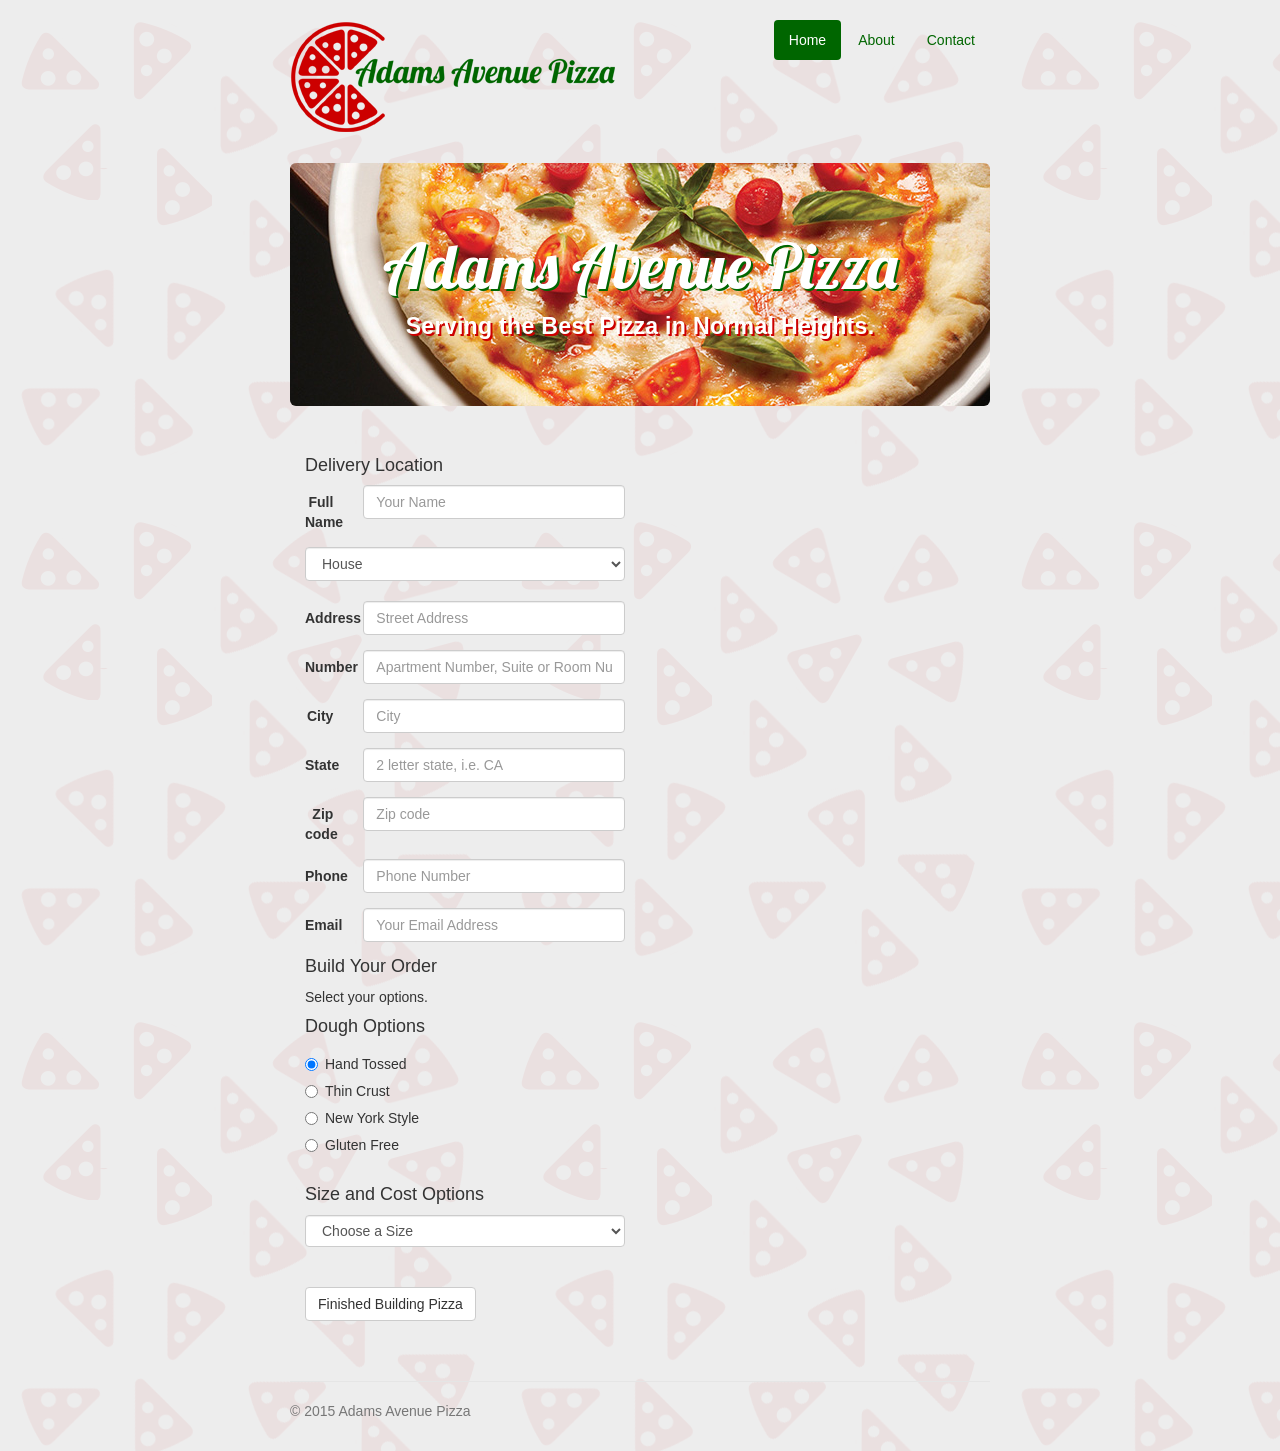
<file: index.html>
<!DOCTYPE html>
<html lang="en">
  <head>
    <meta charset="utf-8">
    <meta http-equiv="X-UA-Compatible" content="IE=edge">
    <meta name="viewport" content="width=device-width, initial-scale=1">
    <!-- The above 3 meta tags *must* come first in the head; any other head content must come *after* these tags -->
    <meta name="description" content="">
    <meta name="author" content="">
    <link rel="icon" href="favicon.ico">

    <title>Pizza Order Form</title>

    <!-- Bootstrap core CSS -->
    <link href="css/bootstrap.min.css" rel="stylesheet">

    <!-- Custom styles for this template -->
    <link href="css/jumbotron-narrow.css" rel="stylesheet">
    <link href="css/pizza.css" rel="stylesheet">
    
    <!-- Google Fonts -->
    <link href="https://fonts.googleapis.com/css?family=Lobster" rel="stylesheet" type="text/css">
    
    <!-- Just for debugging purposes. Don"t actually copy these 2 lines! -->
    <!--[if lt IE 9]><script src="../../assets/js/ie8-responsive-file-warning.js"></script><![endif]-->
<!--    <script src="assets/js/ie-emulation-modes-warning.js"></script>    -->

    <!-- HTML5 shim and Respond.js for IE8 support of HTML5 elements and media queries -->
    <!--[if lt IE 9]>
      <script src="https://oss.maxcdn.com/html5shiv/3.7.2/html5shiv.min.js"></script>
      <script src="https://oss.maxcdn.com/respond/1.4.2/respond.min.js"></script>
    <![endif]-->
  </head>

<body>
    <div class="container">
      <div class="header clearfix">
        <nav>
          <ul class="nav nav-pills pull-right">
            <li role="presentation" class="active"><a href="#">Home</a></li>
            <li role="presentation"><a href="#">About</a></li>
            <li role="presentation"><a href="#">Contact</a></li>
          </ul>
        </nav>
     <img src="images/AdamsAvenuePizza.png" alt="Adams Avenue Pizza logo">
      </div>

      <div class="jumbotron">
        <h1>Adams Avenue Pizza</h1>
        <p class="lead">Serving the Best Pizza in Normal Heights.</p>
      </div>
      
      <div class="row marketing">
        <div class="col-lg-6">
          <h4>Delivery Location</h4>
                 
<form id="pizza" class="form-horizontal" name="pizzaForm">
       
  <div class="form-group">
    <label for="name" class="col-sm-2 control-label">Full Name</label>
    <div class="col-sm-10">
      <input type="text" name="name" class="form-control" id="name" placeholder="Your Name">
    </div>
  </div>
      
<select id="location" name="form_select" class="form-control">
  <option value="house">House</option>
  <option value="apartment">Apartment</option>
  <option value="business">Business</option>
  <option value="campus">Campus</option>
  <option value="hotel">Hotel</option>
  <option value="dorm">Dorm</option>
  <option value="other">Other</option>
</select> 
  <br>
          
  <div id="otherlocation" style="display: none;" class="form-group">
    <label for="otherloc" class="col-sm-2 control-label">Other</label>
    <div class="col-sm-10">
      <input type="text" class="form-control" id="otherloc" placeholder="Other type of location">
    </div>
  </div>                    

  <div class="form-group">
    <label for="street" class="col-sm-2 control-label">Address</label>
    <div class="col-sm-10">
      <input type="text" name="street" class="form-control" id="street" placeholder="Street Address">
    </div>
  </div>
      
  <div class="form-group">
    <label for="number" class="col-sm-2 control-label">Number</label>
    <div class="col-sm-10">
      <input type="text" name="number" class="form-control" id="number" placeholder="Apartment Number, Suite or Room Number">
    </div>
  </div> 
       
  <div class="form-group">
    <label for="city" class="col-sm-2 control-label">City</label>
    <div class="col-sm-10">
      <input type="text" name="city" class="form-control" id="city" placeholder="City">
    </div>
  </div>                                                                                      
       
  <div class="form-group">
    <label for="state" class="col-sm-2 control-label">State</label>
    <div class="col-sm-10">
      <input type="text" class="form-control" id="state" placeholder="2 letter state, i.e. CA">
    </div>
  </div>
      
  <div class="form-group">
    <label for="zipcode" class="col-sm-2 control-label">Zip code</label>
    <div class="col-sm-10">
      <input type="text" class="form-control" id="zipcode" placeholder="Zip code">
    </div>
  </div>               
               
  <div class="form-group">
    <label for="phone" class="col-sm-2 control-label">Phone</label>
    <div class="col-sm-10">
      <input type="text" class="form-control" id="phone" placeholder="Phone Number">
    </div>
  </div>   
              
  <div class="form-group">
    <label for="email" class="col-sm-2 control-label">Email</label>
    <div class="col-sm-10">
      <input type="email" class="form-control" id="email" placeholder="Your Email Address">
    </div>
  </div> 
  
    <h4>Build Your Order</h4>
    <p>Select your options.</p>
    
<div id="totalPrice"></div>

<h4>Dough Options</h4>
<div class="radio">
  <label>
    <input type="radio" name="dough" id="handTossed" value="handTossed" checked>
    Hand Tossed
  </label>
</div>
<div class="radio">
  <label>
    <input type="radio" name="dough" id="thinCrust" value="thinCrust">
    Thin Crust
  </label>
</div>
<div class="radio">
  <label>
    <input type="radio" name="dough" id="newYork" value="newYork">
    New York Style
  </label>
     </div>
<div class="radio">
  <label>
    <input type="radio" name="dough" id="glutenFree" value="glutenFree">
    Gluten Free
  </label>  
  </div>
  <br> 
  
<h4>Size and Cost Options</h4>

<select id="theCrust" class="form-control" name="theCrust" size="1">
<option value="0">Choose a Size</option>
<option value="9.99">Small ($9.99)</option>
<option value="12.99">Medium ($12.99)</option>
<option value="14.99">Large ($14.99)</option>
</select>

<!--<select id="sizeOptions" class="form-control"></select>-->
<br>

<div id="extras">
<h4>Cheese Options</h4>
<select id="cheese" class="form-control" name="cheese">
  <option value="light">Light: no charge</option>
  <option value="normal" selected>Normal: no charge</option>
  <option value="extra">Extra: + $2.99</option>
  <option value="double">Double: + $3.99</option>
</select>
<br>

<h4>Sauce Options</h4>
<select id="sauce" class="form-control" name="sauce">
  <option value="regularTom" selected>Regular Tomato: no charge</option>
  <option value="heartyTom">Hearty Tomato: + $.99</option>
  <option value="bbq">BBQ Sauce: + $1.99</option>
</select>
<br>
    
<h4>Topping Options</h4>
<p>Each topping is $.99 extra.</p>

<div id="toppings">

<div class="checkbox">
  <label>
    <input type="checkbox" id="pepperoni" name="topping" value="pepperoni">
    Pepperoni
  </label>
</div>
<div class="checkbox">
  <label>
    <input type="checkbox" id="sausage" name="topping" value="sausage">
    Sausage
  </label>
</div>
<div class="checkbox">
  <label>
    <input type="checkbox" id="ham" name="topping"  value="ham">
    Ham
  </label>
</div>
<div class="checkbox">
  <label>
    <input type="checkbox" id="bacon" name="topping"  value="bacon">
    Bacon
  </label>
</div>
<div class="checkbox">
  <label>
    <input type="checkbox" id="salami" name="topping"  value="salami">
    Salami
  </label>
</div>
<div class="checkbox">
  <label>
    <input type="checkbox" id="peppers" name="topping" value="peppers"/>
    Peppers
  </label>
</div>
<div class="checkbox">
  <label>
    <input type="checkbox" id="olives" name="topping" value="olives">
    Olives
  </label>
</div>
<div class="checkbox">
  <label>
    <input type="checkbox" id="jalapenos" name="topping" value="jalapenos">
    Jalapenos
  </label>
</div> 
<div class="checkbox">
  <label>
    <input type="checkbox" id="mushrooms" name="topping" value="mushrooms">
    Mushrooms
  </label>
</div>        
<div class="checkbox">
  <label>
    <input type="checkbox" id="pineapple" name="topping" value="pineapple">
    Pineapple
  </label>
</div>        
<div class="checkbox">
  <label>
    <input type="checkbox" id="onion" name="topping" value="onion">
    Onion
  </label>
</div>
</div>  
<!--end toppings div-->

</div>
<!--end extras div-->
<br>       

<button id="finishedBuilding" type="button" class="btn btn-default">Finished Building Pizza</button>

 <br><br>
 
<div id="billingInfo"> 
<h4>Billing Information</h4>
<input type="checkbox" id="billing" name="same-info" value="same-info"> Same as delivery information
<br><br>
       
 <div class="form-group">
    <label for="billingName" class="col-sm-2 control-label">Full Name</label>
    <div class="col-sm-10">
      <input type="text" name="billingName" class="form-control" id="billingName" placeholder="Your Name">
    </div>
  </div>      
       
<div class="form-group">
    <label for="billingStreet" class="col-sm-2 control-label">Address</label>
    <div class="col-sm-10">
      <input type="text" class="form-control" id="billingStreet" placeholder="Street Address">
    </div>
  </div>
      
  <div class="form-group">
    <label for="billingNumber" class="col-sm-2 control-label">Number</label>
    <div class="col-sm-10">
      <input type="text" class="form-control" id="billingNumber" placeholder="Apartment Number, Suite or Room Number">
    </div>
  </div> 
       
  <div class="form-group">
    <label for="billingCity" class="col-sm-2 control-label">City</label>
    <div class="col-sm-10">
      <input type="text" class="form-control" id="billingCity" placeholder="City">
    </div>
  </div>                                                                                      
       
  <div class="form-group">
    <label for="billingState" class="col-sm-2 control-label">State</label>
    <div class="col-sm-10">
      <input type="text" class="form-control" id="billingState" placeholder="2 letter state, i.e. CA">
    </div>
  </div>
      
  <div class="form-group">
    <label for="billingZip" class="col-sm-2 control-label">Zip code</label>
    <div class="col-sm-10">
      <input type="text" class="form-control" id="billingZip" placeholder="Zip code">
    </div>
  </div>               
		
<h4>Card details</h4>
  <div class="form-group">
    <label for="cardNumber" class="col-sm-2 control-label">CC No.</label>
    <div class="col-sm-10">
      <input type="text" class="form-control" id="cardNumber" placeholder="Credit Card Number">
    </div>
    <div id="invalidCard">
    </div>
    <div id="cardVendor"></div>
    
  </div>  
  <br><br>		
		
  <div class="form-group">
    <label for="cvc" class="col-sm-2 control-label">CVC Code</label>
    <div class="col-sm-10">
      <input type="text" class="form-control" id="cvc" placeholder="CVC Code">
    </div>
  </div> 
<br><br>         
  		
<h4>Expiration Date</h4>

<select class="form-control" name="month" id="month" size="1">
    <option value="01">January</option>
    <option value="02">February</option>
    <option value="03">March</option>
    <option value="04">April</option>
    <option value="05">May</option>
    <option value="06">June</option>
    <option value="07">July</option>
    <option value="08">August</option>
    <option value="09">September</option>
    <option value="10">October</option>
    <option value="11">November</option>
    <option value="12">December</option>
</select>
<br>

<select class="form-control" name="day" id="day" size="1">
    <option value="01">1</option>
    <option value="02">2</option>
    <option value="03">3</option>
    <option value="04">4</option>
    <option value="05">5</option>
    <option value="06">6</option>
    <option value="07">7</option>
    <option value="08">8</option>
    <option value="09">9</option>
    <option value="10">10</option>
    <option value="11">11</option>
    <option value="12">12</option>
    <option value="13">13</option>
    <option value="14">14</option>
    <option value="15">15</option>
    <option value="16">16</option>
    <option value="17">17</option>
    <option value="18">18</option>
    <option value="19">19</option>
    <option value="20">20</option>
    <option value="21">21</option>
    <option value="22">22</option>
    <option value="23">23</option>
    <option value="24">24</option>    
    <option value="25">25</option>
    <option value="26">26</option>
    <option value="27">27</option>
    <option value="28">28</option>
    <option value="29">29</option>
    <option value="30">30</option>
    <option value="31">31</option>     
</select>
<br>

<select class="form-control" name="year" id="year" size="1">
  <option value="2013">2013</option>
  <option value="2014">2014</option>
  <option value="2015">2015</option>
  <option value="2016">2016</option>
  <option value="2017">2017</option>
  <option value="2018">2018</option>
  <option value="2019">2019</option>
  <option value="2020">2020</option>
  <option value="2021">2021</option>
  <option value="2022">2022</option> 
  <option value="2023">2023</option>
  <option value="2024">2024</option>   
  </select>
  <br>	
  
<button id="placeOrder" type="button" class="btn btn-default">Place Order</button>

</div> 
<!--end of billing info div   -->
          
</form> 

</div> <!--end "col-lg-6"-->

</div> <!--end row marketing-->
      
      <footer class="footer">
        <p>&copy; 2015 Adams Avenue Pizza</p>
      </footer>

    </div> <!-- /container -->

    <!-- IE10 viewport hack for Surface/desktop Windows 8 bug -->
    <script src="assets/js/ie10-viewport-bug-workaround.js"></script>
    
    <!-- JavaScript for Pizza -->
    <script src="js/pizza.js"></script>
    
  </body>
</html>
</file>
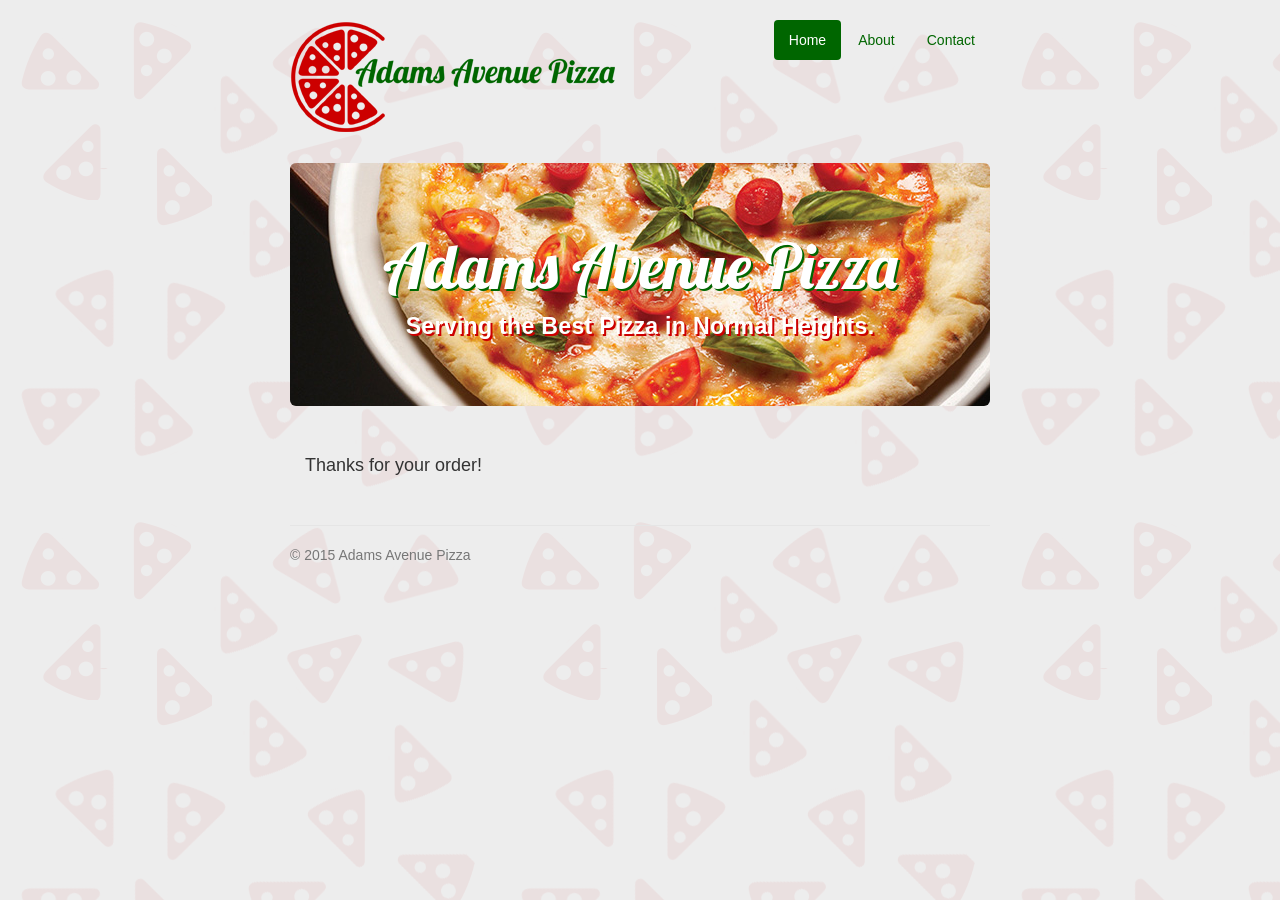
<file: thanks.html>
<!DOCTYPE html>
<html lang="en">
  <head>
    <meta charset="utf-8">
    <meta http-equiv="X-UA-Compatible" content="IE=edge">
    <meta name="viewport" content="width=device-width, initial-scale=1">
    <!-- The above 3 meta tags *must* come first in the head; any other head content must come *after* these tags -->
    <meta name="description" content="">
    <meta name="author" content="">
    <link rel="icon" href="favicon.ico">

    <title>Thanks for your order</title>

    <!-- Bootstrap core CSS -->
    <link href="css/bootstrap.min.css" rel="stylesheet">

    <!-- Custom styles for this template -->
    <link href="css/jumbotron-narrow.css" rel="stylesheet">
    <link href="css/pizza.css" rel="stylesheet">
    
    <!-- Google Fonts -->
    <link href='https://fonts.googleapis.com/css?family=Lobster' rel='stylesheet' type='text/css'>
    
    <!-- Just for debugging purposes. Don't actually copy these 2 lines! -->
    <!--[if lt IE 9]><script src="../../assets/js/ie8-responsive-file-warning.js"></script><![endif]-->
<!--    <script src="assets/js/ie-emulation-modes-warning.js"></script>    -->

    <!-- HTML5 shim and Respond.js for IE8 support of HTML5 elements and media queries -->
    <!--[if lt IE 9]>
      <script src="https://oss.maxcdn.com/html5shiv/3.7.2/html5shiv.min.js"></script>
      <script src="https://oss.maxcdn.com/respond/1.4.2/respond.min.js"></script>
    <![endif]-->
  </head>

<body>
    <div class="container">
      <div class="header clearfix">
        <nav>
          <ul class="nav nav-pills pull-right">
            <li role="presentation" class="active"><a href="index.html">Home</a></li>
            <li role="presentation"><a href="#">About</a></li>
            <li role="presentation"><a href="#">Contact</a></li>
          </ul>
        </nav>
     <img src="images/AdamsAvenuePizza.png" alt="Adams Avenue Pizza logo">
      </div>

      <div class="jumbotron">
        <h1>Adams Avenue Pizza</h1>
        <p class="lead">Serving the Best Pizza in Normal Heights.</p>
      </div>
      
      <div class="row marketing">
        <div class="col-lg-6">
          <h4>Thanks for your order!</h4>
                 

</div> <!--end "col-lg-6"-->

</div> <!--end row marketing-->
      
      <footer class="footer">
        <p>&copy; 2015 Adams Avenue Pizza</p>
      </footer>

    </div> <!-- /container -->

    <!-- IE10 viewport hack for Surface/desktop Windows 8 bug -->
    <script src="assets/js/ie10-viewport-bug-workaround.js"></script>

    
  </body>
</html>
</file>
<file: css/jumbotron-narrow.css>
/* Space out content a bit */
body {
  padding-top: 20px;
  padding-bottom: 20px;
}

/* Everything but the jumbotron gets side spacing for mobile first views */
.header,
.marketing,
.footer {
  padding-right: 15px;
  padding-left: 15px;
}

/* Custom page header */
.header {
/*  padding-bottom: 20px;*/
/*  border-bottom: 1px solid #e5e5e5;*/
}
/* Make the masthead heading the same height as the navigation */
.header h3 {
  margin-top: 0;
  margin-bottom: 0;
  line-height: 40px;
}

/* Custom page footer */
.footer {
  padding-top: 19px;
  color: #777;
  border-top: 1px solid #e5e5e5;
}

/* Customize container */
@media (min-width: 768px) {
  .container {
    max-width: 730px;
  }
}
.container-narrow > hr {
  margin: 30px 0;
}

/* Main marketing message and sign up button */
.jumbotron {
  text-align: center;
  border-bottom: 1px solid #e5e5e5;
}
.jumbotron .btn {
  padding: 14px 24px;
  font-size: 21px;
}

/* Supporting marketing content */
.marketing {
  margin: 40px 0;
}
.marketing p + h4 {
  margin-top: 28px;
}

/* Responsive: Portrait tablets and up */
@media screen and (min-width: 768px) {
  /* Remove the padding we set earlier */
  .header,
  .marketing,
  .footer {
    padding-right: 0;
    padding-left: 0;
  }
  /* Space out the masthead */
  .header {
    margin-bottom: 30px;
  }
  /* Remove the bottom border on the jumbotron for visual effect */
  .jumbotron {
    border-bottom: 0;
  }
}
</file>
<file: css/pizza.css>
.hideme { 
    display: none;
}

.showme { 
    display: block;
}

.jumbotron {
    background-image: url("../images/pizza_glutenfree700-300.jpg");
    background-color: #cccccc;
}

#totalPrice {
    width: 50%;
    color: #FFFFFF;
    background-color: #CC0000;
    padding: 10px;
}

div.jumbotron h1 {
    font-family: 'Lobster', cursive;
    color: #FFFFFF;
    text-shadow: 2px 2px #006600;
}

.jumbotron p {
    color: #FFFFFF;
    font-size: 1.65em;
    letter-spacing: .0125em;
    font-weight: 700;
    text-shadow: 2px 2px #CC0000;
}

.nav-pills>li.active>a, .nav-pills>li.active>a:focus, .nav-pills>li.active>a:hover {
 background-color: #006600;   
}

a {
   color: #006600; 
}

a:hover {
   color:#CC0000; 
}

.extras {
    display: none;
}

.hideBilling {
    display: none;
}

#invalidCard p {
    color: red;
}

body {
    background-image: url("../images/za-bkgrd.png");
    background-color: #ededed;
}
</file>
